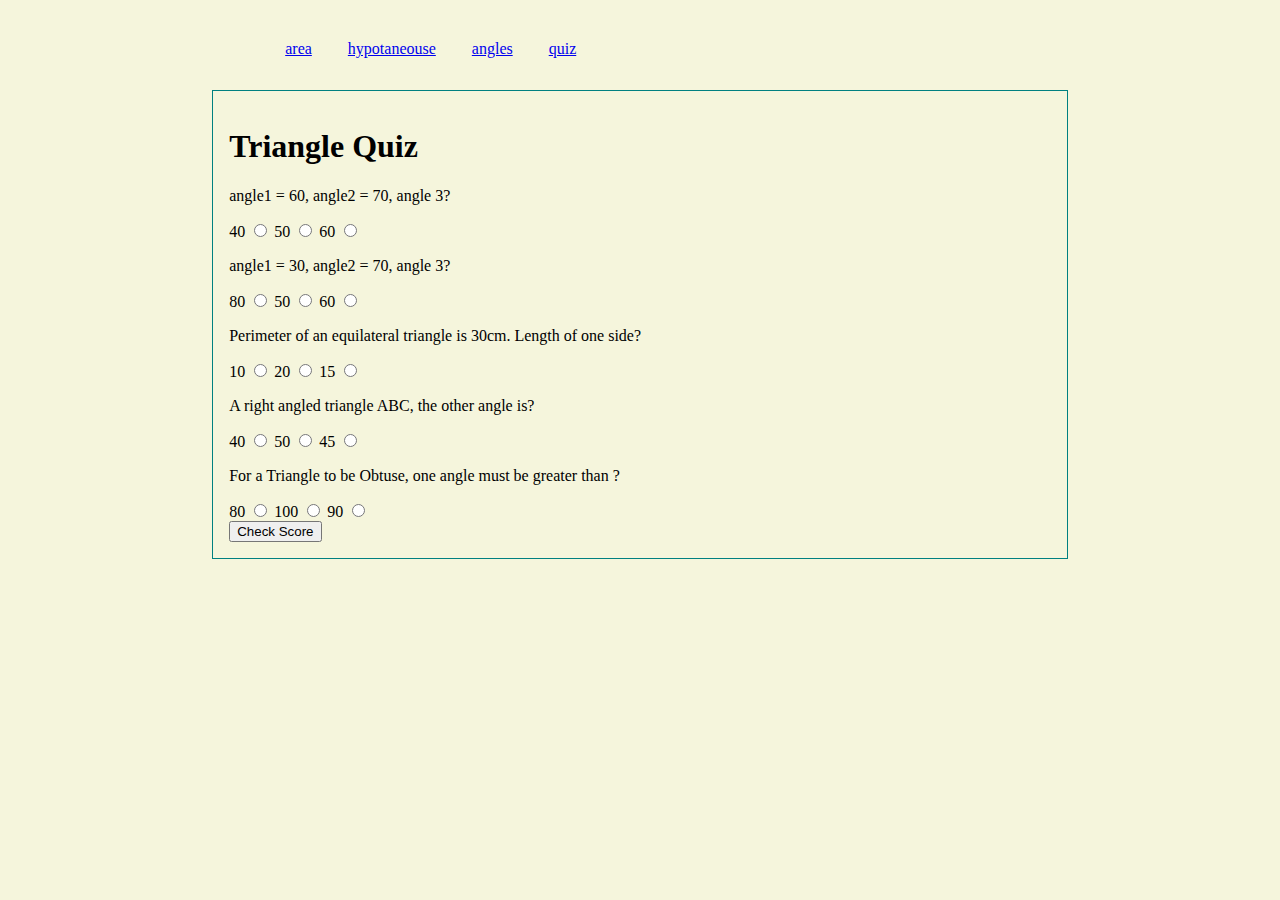
<file: quiz.html>
<!DOCTYPE html>
<html lang="en">

<head>
    <meta charset="UTF-8">
    <meta http-equiv="X-UA-Compatible" content="IE=edge">
    <meta name="viewport" content="width=device-width, initial-scale=1.0">
    <link rel="stylesheet" href="quiz.css">
    <title>quiz </title>
</head>

<body>

    <nav class="nav-container">

        <ul class="list-non-bullet" >
            <li class="list-item-inline">
               <a href="/area.html">area</a>
            </li>
            <li class="list-item-inline">
               <a href="/hypo.html">hypotaneouse</a>
            </li>
            <li class="list-item-inline">
                <a href="/index.html">angles</a>
            </li>
            <li class="list-item-inline">
                <a href="/quiz.html">quiz</a>
            </li>
        </ul>
    </nav>

    <div class="container">
        <h1>Triangle Quiz</h1>
        <form class="question-form">
            <div class="question-one">
                <p>angle1 = 60, angle2 = 70, angle 3?</p>
                <label for="question1">40</label>
                <input type="radio" name="question1" value = "40">
                <label for="question1">50</label>
                <input type="radio" name="question1"value ="50">
                <label for="question1">60</label>
                <input type="radio" name="question1"value ="60" >
            </div>
            <div class="question-two">
                <p>angle1 = 30, angle2 = 70, angle 3?</p>
                <label for="question2">80</label>
                <input type="radio" name="question2"value = "80">
                <label for="question2">50</label>
                <input type="radio" name="question2"value = "50">
                <label for="question2">60</label>
                <input type="radio" name="question2"value = "60">
            </div>
            <div class="question-three">
                <p>Perimeter of an equilateral triangle is 30cm. Length
                    of one side?
                </p>
                <label for="question3">10</label>
                <input type="radio" name="question3"value = "10">
                <label for="question3">20</label>
                <input type="radio" name="question3"value = "20">
                <label for="question3">15</label>
                <input type="radio" name="question3"value = "15">
            </div>
            <div class="question-four">
                <p>A right angled triangle ABC, the other angle is?</p>
                <label for="question4">40</label>
                <input type="radio" name="question4"value = "40">
                <label for="question4">50</label>
                <input type="radio" name="question4"value = "50">
                <label for="question4">45</label>
                <input type="radio" name="question4"value = "45">
            </div>
            <div class="question-five">
                <p>For a Triangle to be Obtuse, one angle must be greater
                    than ?
                </p>
                <label for="question5">80</label>
                <input type="radio" name="question5"value = "80">
                <label for="question5">100</label>
                <input type="radio" name="question5"value = "100">
                <label for="question5">90</label>
                <input type="radio" name="question5"value = "90">
            </div>
        </form>
        <button id="btn-check">Check Score</button>
        <div id="output-el"></div>
    </div>
    <script src="quiz.js"></script>
</body>

</html>
</file>
<file: quiz.css>
body{
    background-color: beige;
}
.nav-container{
    width: 65%;
    margin: auto;
    padding: 1rem;
}
.list-non-bullet{
    list-style: none;
}

.list-item-inline{
    display: inline;
    padding: 0rem 1rem;
}

.container{
    width: 65%;
    margin: auto;
    padding: 1rem;
    border: 1px solid teal;
}
</file>
